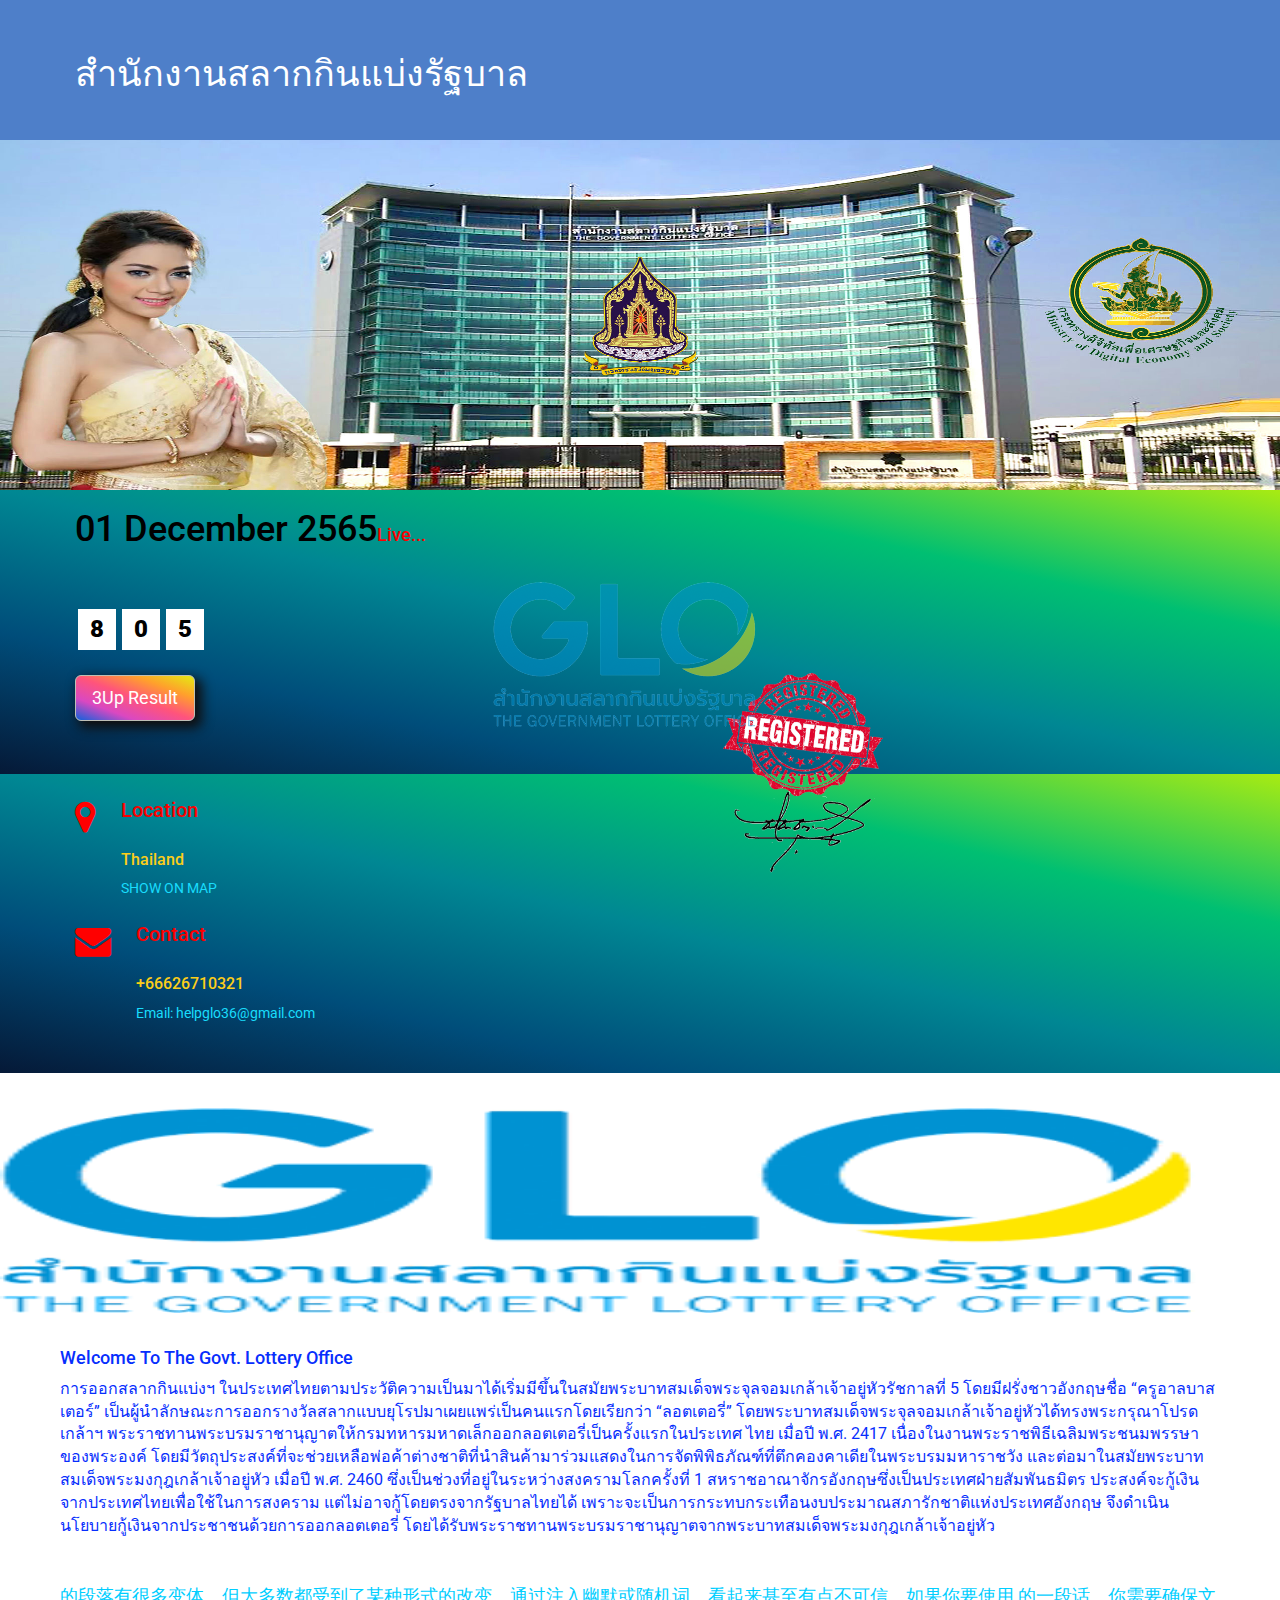
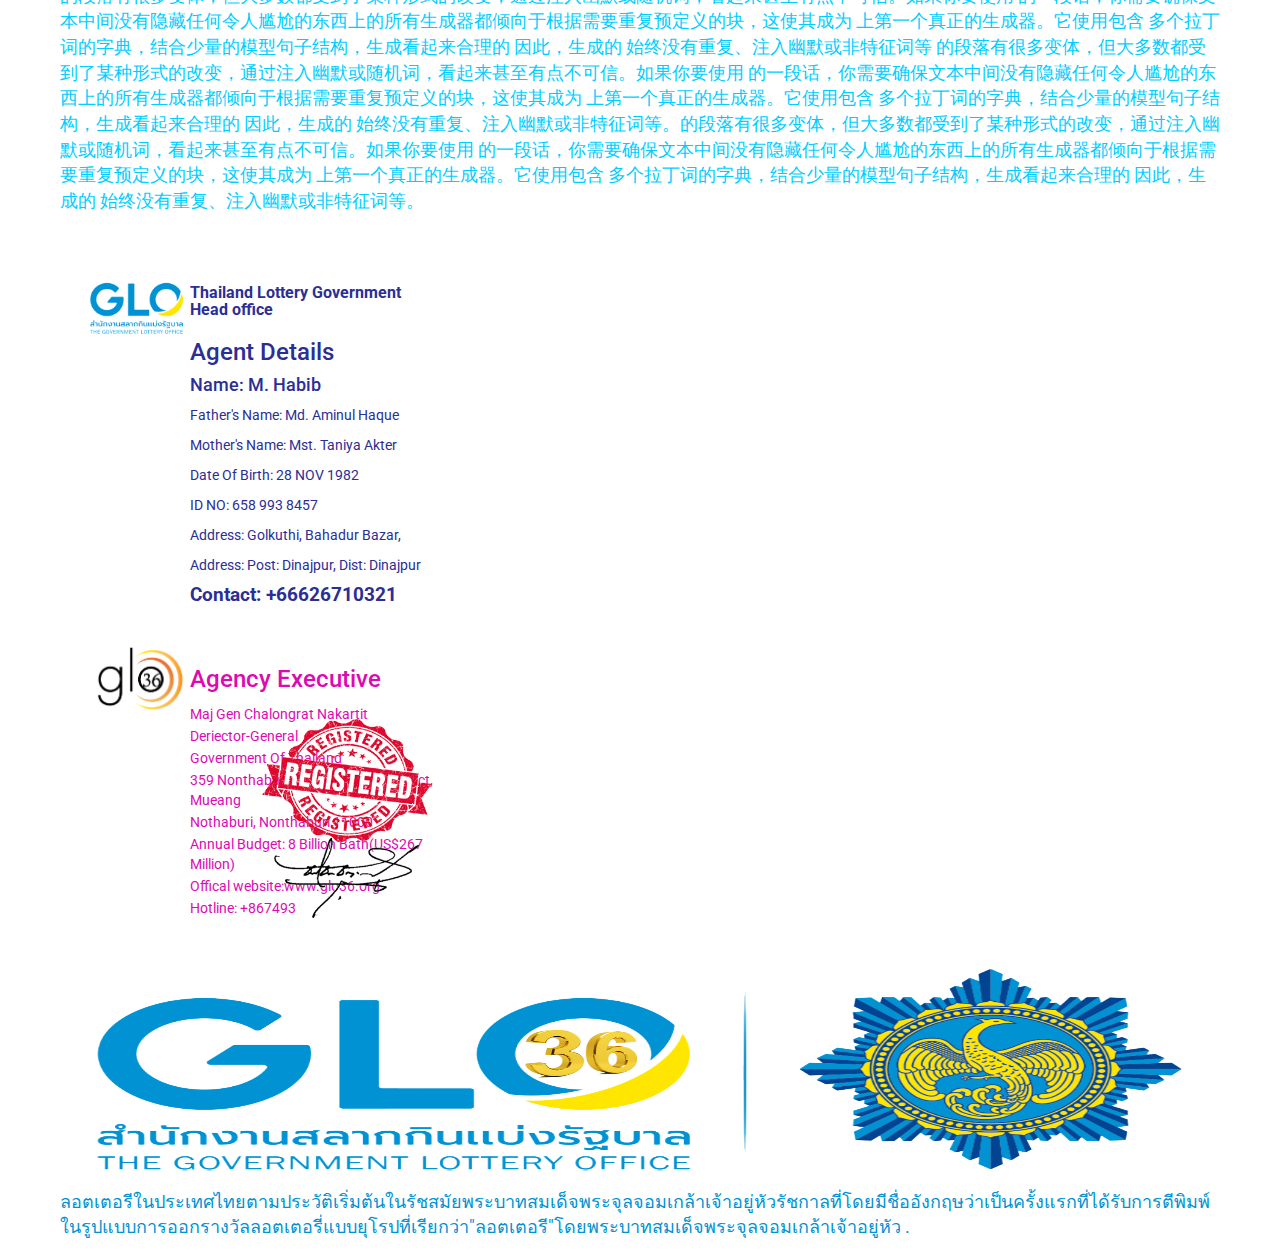
<file: index.html>
<!DOCTYPE html>
<html lang="">

<head>
    <meta charset="utf-8">
    <meta name="viewport" content="width=device-width, initial-scale=1.0">
    <title>สำนักงานสลากกินแบ่งรัฐบาล</title>
    <link rel="icon" href="assets/image/preloading.gif" type="image/gif" sizes="16x16">
    <link rel="stylesheet" href="assets/css/font-awesome.min.css">
    <link href="https://fonts.googleapis.com/css2?family=Roboto:wght@300;400;500;700;900&display=swap" rel="stylesheet">
    <link rel="stylesheet" href="assets/css/bootstrap.min.css">
    <link rel="stylesheet" href="assets/css/style.css">
    <link rel="stylesheet" href="assets/css/responsive.css">
</head>

<body onload="myfunction()">
    <div id="loading"></div>
    <!--start heading section-->
    <div class="heading_text">
        <div class="container">
            <div class="heading_t">
                <h1>สำนักงานสลากกินแบ่งรัฐบาล</h1>
            </div>
        </div>
    </div>
    <!--start heading section-->
    <!--start banar area-->
    <div class="containera">
        <div class="banar">
        </div>
    </div>
    <!--end banar area-->
    <!--start Result Area-->
    <section class="main_result_area">
        <div class="regEffect">
            <img class="regImg" src="assets/image/sill.png" alt="reg">
        </div>
        <div class="container">
            <div class="result">
                <div class="result_date">
                    <h1>01 December 2565<a href="https://thailotto.club/" class="liveText">Live...</a>
                    </h1>
                </div>
                <div class="result_btn">
                    <button type="button" class="buttonResult">
                        <span class="number_one">8</span>
                        <span class="number_one">0</span>
                        <span class="number_one">5</span>
                    </button>
                </div>
                <div class="live_result">
                    <a href="#" target="_blank"><button type="button" class="btn btn-primary btn-lg">3Up Result</button></a>
                </div>
                <!--change-->
                <div class="watermark">
                    <img src="assets/image/unnamed.png" alt="">
                </div>
            </div>
        </div>
    </section>
    <!--end Result Area-->
    <!--start location area-->
    <section class="location_area">
        <div class="container">
            <div class="locaton">
                <div class="location_icon">
                    <i class="fa fa-map-marker" style="color: red;" aria-hidden="true"></i>
                </div>
                <div class="location_text">
                    <h1>Location</h1>
                    <h2>Thailand</h2>
                    <a href="map.html">SHOW ON MAP</a>
                </div>
            </div>
            <div class="locaton">
                <div class="location_icon">
                    <i class="fa fa-envelope" style="color: red;" aria-hidden="true"></i>
                </div>
                <div class="location_text">
                    <h1>Contact</h1>
                    <h2>+66626710321</h2>
                    <a href="mailto:glo36@gmail.com">Email: helpglo36@gmail.com</a>
                </div>
            </div>
        </div>
    </section>
    <section class="bg-img_tow">
    </section>
    <!--
    <section class="bg-img_four">
    </section>
    <section class="bg-img_three">
    </section>
-->
    <!--welcom section start-->
    <section class="welcom_section">
        <div class="container">
            <div class="row">
                <div class="welcom">
                    <h3>Welcome To The Govt. Lottery Office</h3>
                    <p>การออกสลากกินแบ่งฯ ในประเทศไทยตามประวัติความเป็นมาได้เริ่มมีขึ้นในสมัยพระบาทสมเด็จพระจุลจอมเกล้าเจ้าอยู่หัวรัชกาลที่ 5 โดยมีฝรั่งชาวอังกฤษชื่อ “ครูอาลบาสเตอร์” เป็นผู้นำลักษณะการออกรางวัลสลากแบบยุโรปมาเผยแพร่เป็นคนแรกโดยเรียกว่า “ลอตเตอรี่” โดยพระบาทสมเด็จพระจุลจอมเกล้าเจ้าอยู่หัวได้ทรงพระกรุณาโปรดเกล้าฯ พระราชทานพระบรมราชานุญาตให้กรมทหารมหาดเล็กออกลอตเตอรี่เป็นครั้งแรกในประเทศ ไทย เมื่อปี พ.ศ. 2417 เนื่องในงานพระราชพิธีเฉลิมพระชนมพรรษาของพระองค์ โดยมีวัตถุประสงค์ที่จะช่วยเหลือพ่อค้าต่างชาติที่นำสินค้ามาร่วมแสดงในการจัดพิพิธภัณฑ์ที่ตึกคองคาเดียในพระบรมมหาราชวัง และต่อมาในสมัยพระบาทสมเด็จพระมงกุฎเกล้าเจ้าอยู่หัว เมื่อปี พ.ศ. 2460 ซึ่งเป็นช่วงที่อยู่ในระหว่างสงครามโลกครั้งที่ 1 สหราชอาณาจักรอังกฤษซึ่งเป็นประเทศฝ่ายสัมพันธมิตร ประสงค์จะกู้เงินจากประเทศไทยเพื่อใช้ในการสงคราม แต่ไม่อาจกู้โดยตรงจากรัฐบาลไทยได้ เพราะจะเป็นการกระทบกระเทือนงบประมาณสภารักชาติแห่งประเทศอังกฤษ จึงดำเนินนโยบายกู้เงินจากประชาชนด้วยการออกลอตเตอรี่ โดยได้รับพระราชทานพระบรมราชานุญาตจากพระบาทสมเด็จพระมงกุฎเกล้าเจ้าอยู่หัว</p>
                </div>
            </div>
        </div>
    </section>
    <!--welcom section end-->
    <!--end location area-->
    <!--Chainice Text-->
    <div class="mainChainceText">
        <div class="container">
            <div class="row">
                <div class="cText">
                    <p> 的段落有很多变体，但大多数都受到了某种形式的改变，通过注入幽默或随机词，看起来甚至有点不可信。如果你要使用 的一段话，你需要确保文本中间没有隐藏任何令人尴尬的东西上的所有生成器都倾向于根据需要重复预定义的块，这使其成为 上第一个真正的生成器。它使用包含 多个拉丁词的字典，结合少量的模型句子结构，生成看起来合理的 因此，生成的 始终没有重复、注入幽默或非特征词等 的段落有很多变体，但大多数都受到了某种形式的改变，通过注入幽默或随机词，看起来甚至有点不可信。如果你要使用 的一段话，你需要确保文本中间没有隐藏任何令人尴尬的东西上的所有生成器都倾向于根据需要重复预定义的块，这使其成为 上第一个真正的生成器。它使用包含 多个拉丁词的字典，结合少量的模型句子结构，生成看起来合理的 因此，生成的 始终没有重复、注入幽默或非特征词等。的段落有很多变体，但大多数都受到了某种形式的改变，通过注入幽默或随机词，看起来甚至有点不可信。如果你要使用 的一段话，你需要确保文本中间没有隐藏任何令人尴尬的东西上的所有生成器都倾向于根据需要重复预定义的块，这使其成为 上第一个真正的生成器。它使用包含 多个拉丁词的字典，结合少量的模型句子结构，生成看起来合理的 因此，生成的 始终没有重复、注入幽默或非特征词等。</p>
                </div>
            </div>
        </div>
    </div>
    <!--/// End Chainice Text-->
    <!--Start Heade office details-->
    <section class="headoffice" style="padding-top: 30px;">
        <div class="container">
            <div class="head">
                <div class="ep-item col-lg-4">
                    <div class="items">
                        <div class="ep-logo">
                            <img src="assets/image/unnamed.png" alt="Card image cap">
                        </div>
                        <div class="ep-text card-body" style="color: #2B2E94;">
                            <h5 class="card-title">Thailand Lottery Government Head office</h5>
                            <h3>Agent Details</h3>
                            <h4>Name: M. Habib</h4>
                            <p>Father's Name: Md. Aminul Haque</p>
                            <p>Mother's Name: Mst. Taniya Akter</p>
                            <p>Date Of Birth: 28 NOV 1982</p>
                            <p>ID NO: 658 993 8457</p>
                            <p>Address: Golkuthi, Bahadur Bazar,</p>
                            <p>Address: Post: Dinajpur, Dist: Dinajpur</p>
                            <h5 class="card-text">Contact: +66626710321</h5>
                        </div>
                    </div>
                </div>
            </div>
        </div>
    </section>
    <!--End Heade office details-->
    <!--Start admin List-->
    <section class="headoffice">
        <div class="container">
            <div class="head">
                <div class="ep-item col-lg-4">
                    <div class="items">
                        <div class="ep-logo">
                            <img src="assets/image/glologo.png" alt="Card image cap">
                        </div>
                        <div class="ep-text card-body admin_details" style="color: #DD0AB1;">
                            <h3>Agency Executive</h3>
                            <ul>
                                <li>Maj Gen Chalongrat Nakartit</li>
                                <li>Deriector-General</li>
                                <li>Government Of Thailand</li>
                                <li>359 Nonthaburi Rd, Tha Sai Subdistrict, Mueang</li>
                                <li>Nothaburi, Nonthaburi 11000</li>
                                <li>Annual Budget: 8 Billion Bath(US$267 Million)</li>
                                <li>Offical website:www.glo36.org</li>
                                <li>Hotline: +867493</li>
                            </ul>
                            <div class="sill">
                                <img src="assets/image/sill.png" alt="img">
                            </div>
                        </div>
                    </div>
                </div>
            </div>
        </div>
    </section>
    <!--End admin List-->
    <div class="down_img_here">
        <div class="container">
            <div class="row">
                <div class="img_down">
                    <img src="assets/image/GLO36.COM.png" alt="img">
                    <p>ลอตเตอรีในประเทศไทยตามประวัติเริ่มต้นในรัชสมัยพระบาทสมเด็จพระจุลจอมเกล้าเจ้าอยู่หัวรัชกาลที่โดยมีชื่ออังกฤษว่าเป็นครั้งแรกที่ได้รับการตีพิมพ์ในรูปแบบการออกรางวัลลอตเตอรี่แบบยุโรปที่เรียกว่า"ลอตเตอรี"โดยพระบาทสมเด็จพระจุลจอมเกล้าเจ้าอยู่หัว . </p>
                </div>
            </div>
        </div>
    </div>
    <script src="assets/js/jquery-1.9.0.min.js"></script>
    <script src="assets/js/bootstrap.min.js"></script>
    <script src="assets/js/custom.js"></script>
</body>

</html>
</file>
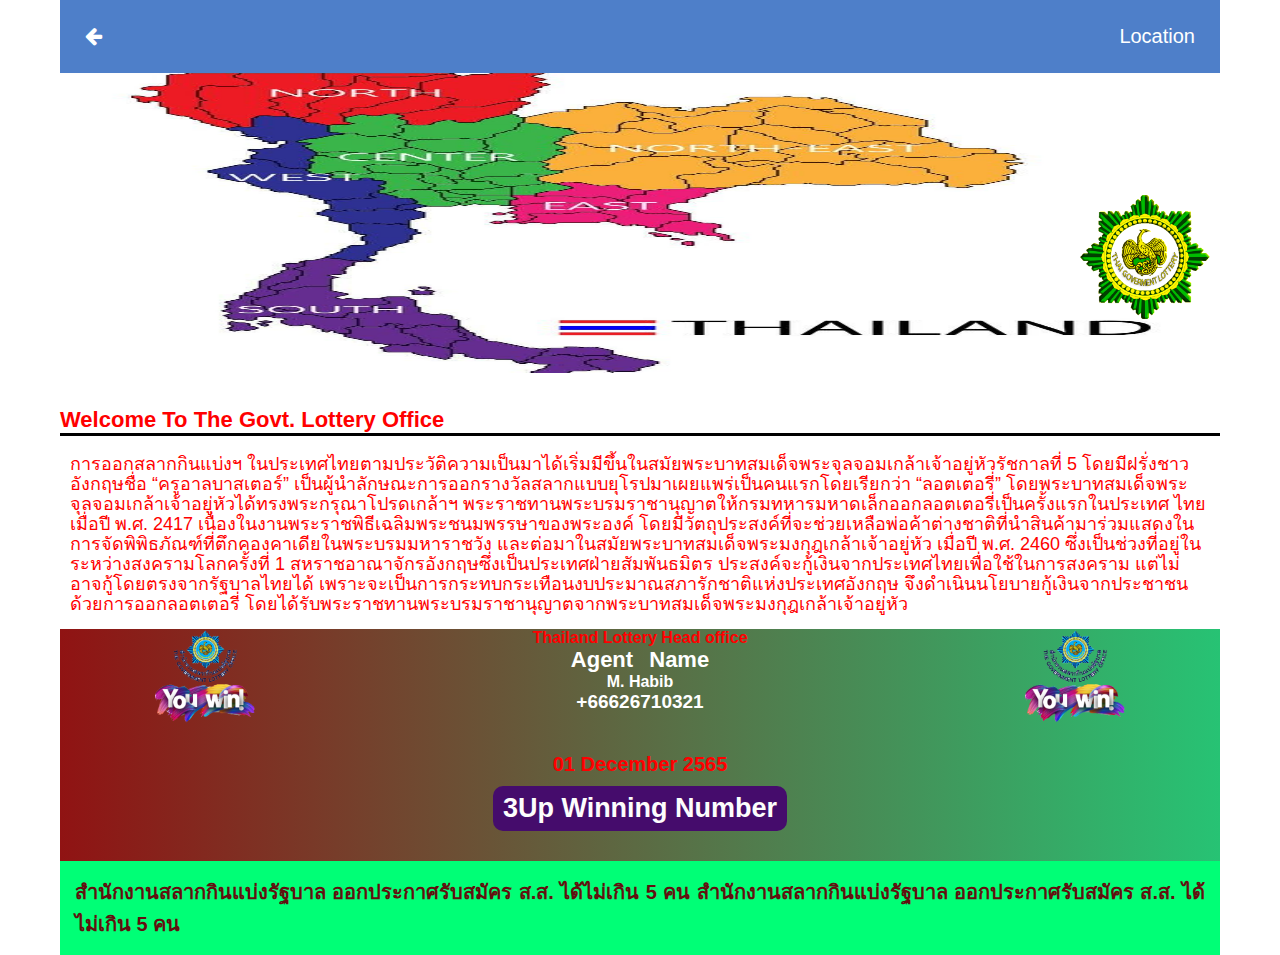
<file: map.html>
<!DOCTYPE html>
   <html lang="">

   <head>
       <meta charset="utf-8">
       <meta name="viewport" content="width=device-width, initial-scale=1.0">
       <title></title>
       <link rel="stylesheet" href="assets/css/font-awesome.min.css">
       <link rel="stylesheet" href="assets/css/map.css">
       <link rel="stylesheet" href="assets/css/style.css">
   </head>

   <body class="bg">
       <div class="container">
           <div class="map_area">
              <div class="mapLogo">
                  <img class="mapLogoIcon" src="assets/image/new/01.png" alt="logo">
              </div>
               <div class="back">
                   <div class="back_icon">
                       <a href="index.html"><i class="fa fa-arrow-left" aria-hidden="true"></i></a>
                   </div>
                   <div class="back_location">
                       <p>Location</p>
                   </div>
               </div>
               <div class="location_map">
                   <img src="assets/image/map_2.jpg" alt="map">
                   <!--                 <iframe src="https://www.google.com/maps/embed?pb=!1m18!1m12!1m3!1d5593856.403319249!2d100.13572990811326!3d14.499159438222277!2m3!1f0!2f0!3f0!3m2!1i1024!2i768!4f13.1!3m3!1m2!1s0x304d8df747424db1%3A0x9ed72c880757e802!2sThailand!5e0!3m2!1sen!2sbd!4v1623778943610!5m2!1sen!2sbd" width="100%" height="450" style="border:0;" allowfullscreen="" loading="lazy"></iframe>  -->
               </div>
           </div>
       </div>
       <!--new change-->
       <section class="paper_area">
           <div class="container">
               <div class="row">
                   <div class="head_heading">
                       <!--                   <h1>Thailand Lottery Head office</h1>-->
                       <h4 style="color: red;">Welcome To The Govt. Lottery Office</h4>
                       <p style="color: red;">การออกสลากกินแบ่งฯ ในประเทศไทยตามประวัติความเป็นมาได้เริ่มมีขึ้นในสมัยพระบาทสมเด็จพระจุลจอมเกล้าเจ้าอยู่หัวรัชกาลที่ 5 โดยมีฝรั่งชาวอังกฤษชื่อ “ครูอาลบาสเตอร์” เป็นผู้นำลักษณะการออกรางวัลสลากแบบยุโรปมาเผยแพร่เป็นคนแรกโดยเรียกว่า “ลอตเตอรี่” โดยพระบาทสมเด็จพระจุลจอมเกล้าเจ้าอยู่หัวได้ทรงพระกรุณาโปรดเกล้าฯ พระราชทานพระบรมราชานุญาตให้กรมทหารมหาดเล็กออกลอตเตอรี่เป็นครั้งแรกในประเทศ ไทย เมื่อปี พ.ศ. 2417 เนื่องในงานพระราชพิธีเฉลิมพระชนมพรรษาของพระองค์ โดยมีวัตถุประสงค์ที่จะช่วยเหลือพ่อค้าต่างชาติที่นำสินค้ามาร่วมแสดงในการจัดพิพิธภัณฑ์ที่ตึกคองคาเดียในพระบรมมหาราชวัง และต่อมาในสมัยพระบาทสมเด็จพระมงกุฎเกล้าเจ้าอยู่หัว เมื่อปี พ.ศ. 2460 ซึ่งเป็นช่วงที่อยู่ในระหว่างสงครามโลกครั้งที่ 1 สหราชอาณาจักรอังกฤษซึ่งเป็นประเทศฝ่ายสัมพันธมิตร ประสงค์จะกู้เงินจากประเทศไทยเพื่อใช้ในการสงคราม แต่ไม่อาจกู้โดยตรงจากรัฐบาลไทยได้ เพราะจะเป็นการกระทบกระเทือนงบประมาณสภารักชาติแห่งประเทศอังกฤษ จึงดำเนินนโยบายกู้เงินจากประชาชนด้วยการออกลอตเตอรี่ โดยได้รับพระราชทานพระบรมราชานุญาตจากพระบาทสมเด็จพระมงกุฎเกล้าเจ้าอยู่หัว</p>
                   </div>
                   <!--Start Heade office details-->
                   <section class="headoffice">
                       <div class="container">
                           <div class="head">
                               <div class="ep-item col-lg-4">
                                   <div class="items">
                                       <div class="ep-logo">
                                           <img src="assets/image/new/02.png" alt="Card image cap">
                                       </div>
                                       <div class="ep-text card-body">
                                           <h5 class="card-title">Thailand Lottery Head office</h5>
                                           <h6>Agent Name</h6>
                                           <h4>M. Habib</h4>
                                           <p class="card-text">+66626710321</p>
                                       </div>
                                       <div class="ep-logo">
                                            <img src="assets/image/new/02.png" alt="Card image cap">
                                       </div>
                                   </div>
                                   <div class="game_paper">
                                       <p>01 December 2565</p>
                                       <a href="location.html">3Up Winning Number</a>
                                   </div>
                               </div>
                           </div>
                       </div>
                   </section>
                   <!--End Heade office details-->
               </div>
           </div>
       </section>
       <!--down image-->
       <section class="down_image_area">
           <div class="container">
               <div class="row">
                  
                   <div class="notice">
                       <h5>สำนักงานสลากกินแบ่งรัฐบาล ออกประกาศรับสมัคร ส.ส. ได้ไม่เกิน 5 คน สำนักงานสลากกินแบ่งรัฐบาล ออกประกาศรับสมัคร ส.ส. ได้ไม่เกิน 5 คน</h5>
                   </div>
               </div>
           </div>
       </section>
       <script src=""></script>
   </body>

   </html>
</file>
<file: assets/css/style.css>
@import url('https://fonts.googleapis.com/css2?family=Signika+Negative:wght@700&display=swap');

* {
    margin: 0;
    padding: 0;
    outline: none;
}

a {
    text-decoration: none;
}

ul {
    margin: 0;
    padding: 0;
}

.container {
    max-width: 1160px;
    width: 100%;
    margin: 0 auto;
}

body {
    font-family: 'Roboto', sans-serif;
}

#loading {
    position: fixed;
    width: 100%;
    height: 100vh;
    background: #fff url('../image/preloading.gif') no-repeat center;
    z-index: 9999;
}

.heading_text {
    background: #4E7FC9;
}

.heading_text h1 {
    color: #fff;
    padding: 35px 0px;
}

.banar {
    padding: 80px 0px;
    background: url(../image/slider/01.jpg) no-repeat scroll 0 0 / 100% 100%;
    height: 350px
}

.main_result_area {
    background-image: linear-gradient(to right top, #051937, #004d7a, #008793, #00bf72, #a8eb12);
    padding: 33px 0px;
    padding-top: 0px;
}

.result_date {}

.result_date h1 {
    display: inline-block;
    font-size: 36px;
    color: #000;
    padding: 25px 0px;
    padding-top: 0px;
}

.result_btn {}

.result_date .liveText {
    display: inline-block;
    font-size: 18px;
    color: #ff0000;
    padding: 25px 0px;
    padding-top: 0px;
}

/*
.result_btn button {
	font-size: 33px;
	color: black;
	background-image: linear-gradient(to right top, #1061dc, #da48c1, #ff547b, #ffa02c, #e4eb12);
	border: gray;
	box-shadow: 5px 5px 12px 2px rgb(16, 14, 14);
	transition: 0.5s;
	padding: 0px 30px;
}
.result_btn button:hover {
    color: #fff;
    background: black;
}
*/
.btn-primary {
    color: #fff;
    background-image: linear-gradient(to right top, #1061dc, #da48c1, #ff547b, #ffa02c, #e4eb12);
    border-color: #BEBFB6;
    box-shadow: 5px 5px 12px 2px rgb(16, 14, 14);
}

.live_result {
    padding: 20px 0px;
}

.result {
    position: relative;
}

.watermark {
    position: absolute;
    top: 27%;
    left: 37%;
}

.watermark img {
    width: 100%;
    opacity: 0.5;
}

.result_btn {}

.buttonResult {
    display: flex;
    justify-content: center;
    align-items: center;
    border: none;
    background: none;
    color: #000;
}

.number_one {
    display: inline-block;
    font-size: 24px;
    font-weight: 900;
    color: #000;
    background: #fff;
    padding: 3px 12px;
    margin: 5px 3px;
}

/*Change location start*/
.headoffice_name h4 {
    font-size: 23px;
    color: #fff;
    font-weight: 700;
    line-height: 36px;
}

/*start location area*/
.location_area {
    padding: 25px 0px;
    /*   background-image: linear-gradient(to right top, #f0f0f0, #ffddfb, #ffc4d2, #ffbc7e, #ffd200);*/
    background-image: linear-gradient(to right top, #051937, #004d7a, #008793, #00bf72, #a8eb12);
}

.heaidng_h {
    margin: 0 auto;
}

.location_area {
    padding: 25px 0px;
}

.locaton {
    display: flex;
    flex-wrap: wrap;
    padding-bottom: 25px;
}

.location_icon {
    margin-right: 25px;
}

.location_icon i {
    font-size: 36px;
    color: black;
}

.location_text {}

.location_text h1 {
    font-size: 20px;
    padding-bottom: 10px;
    color: #fc0000;
    margin-top: 0px;
}

.location_text h2 {
    font-size: 16px;
    color: #fcce19;
}

.location_text a {
    font-size: 14px;
    color: #19dcfc;
}

.phone {
    margin-left: 55px;
}

/*map area 2nd html start*/
.location_map {
    text-align: center;
    width: 100%;
}

.location_map iframe {
    height: 400px;
    width: 100%;
    align-items: center;
}

.map_area {
    width: 100%;
    margin: 0 auto;
}

.back {
    display: flex;
    justify-content: space-between;
    align-items: center;
    background: #4E7FC9;
    padding: 25px;
}

.back_icon {}

.back_icon i {
    font-size: 20px;
    color: #fff;
}

.back_location {}

.back_location p {
    font-size: 20px;
    color: #fff;
}

/*map area 2nd html end*/
/*edit Css*/
/*mebmebr list start*/
.member_list {}

.member_list h1 {
    font-size: 19px;
    color: #be5e5e;
}

.member_list h1 i {
    font-size: 18px;
    margin-right: 17px;
    color: #be5e5e;
}

.drow_date h3 {
    font-size: 25px;
    font-weight: 700;
    color: blue;
}

/*mebmebr list end*/
.card-text {
    font-size: 26px;
    font-weight: 700;
}

.headoffice {
    padding: 40px 0px;
    position: relative;
}

.name {
    font-size: 18px;
    font-weight: 700;
}

.table {
    border: 1px solid black;
    text-align: center;
    margin-bottom: 0px;
}

.t_head {
    color: #ff3100;
    background: #a6bf89;
    border: 5px solid #0192D2;
}

th {
    border: 1px solid black;
}

td {
    border: 1px solid black;
}

.body-border {
    border: 5px solid #0192D2;
}

.items {
    display: flex;
    justify-content: space-between;
}

.ep-logo {
    flex-basis: 25%;
}

.ep-logo img {
    max-width: 100px;
    border-radius: ;
}

.ep-text {
    flex-basis: 75%;
}

.card-title {
    font-size: 16px;
    font-weight: 700;
}

.ep-text h6 {
    font-size: 22px;
    word-spacing: 10px;
}

.card-text {
    font-size: 19px;
    font-weight: 700;
}

.m-toggle {
    padding-top: 15px;
    padding-bottom: 25px;
}

.m-toggle button {
    font-size: 22px;
    color: #fff;
    font-weight: 700;
    padding: 5px 15px;
}

.m-toggle button:hover {
    color: red;
    background: yellow;
}

@media all and (max-width: 480px) {
    .table-striped {
        display: none;
    }
}

.admin_area {}

.admin_details {}

.admin_details ul {
    list-style: none;
}

.admin_details ul li {
    padding: 1px 0px;
}

.bg-img_tow {
    background: url(../image/unnamed.png) no-repeat scroll 0 0 / 100% 100%;
    padding: 120px 0px;
}

/*
.bg-img_three{
    background: url(../image/sl3.png) no-repeat scroll 0 0 / 100% 100%;
    padding: 120px 0px;
}
.bg-img_four{
    background: url(../image/sl11.png) no-repeat scroll 0 0 / 100% 100%;
    padding: 120px 0px;
}
*/
.card-body {
    flex: 1 1 auto;
    padding: 0px;
}

.headoffice {
    padding: 0px 0px;
    position: relative;
    padding-bottom: 30px;
}

/*new start*/
/**/
.welcom_section {
    padding: 15px 0px;
    background: #fff;
}

.welcom h3 {
    font-size: 18px;
    font-weight: 500;
    color: #072efd;
}

.welcom p {
    font-size: 16px;
    font-weight: 400;
    color: #072efd;
}

.new_heading {}

.new_heading h1 {
    font-size: 21px;
    font-weight: 700;
}

.down_img_here {}

.img_down {}

.img_down img {
    width: 100%;
    height: 225px;
}

.img_down p {
    font-size: 18px;
    font-weight: 400;
    padding-top: 15px;
    color: #0092D2;
}

.form_area {}

.form_area {}

.form_group {}

.form_group label {
    font-size: 31px;
    font-weight: 400;
    padding-top: 15px;
    color: #ffffff;
    display: block;
    width: 90%;
    padding: 5px 10px;
    font-weight: 700;
    padding-right: 20px;
}

.form_group input {
    display: block;
    font-size: 18px;
    font-weight: 400;
    padding-top: 15px;
    color: #ffffff;
    width: 100%;
    padding: 10px;
    background: none;
    border: none;
    border-bottom: 2px solid #000;
    margin-bottom: 10px;
}

.form_area {
    width: 100%;
    height: 100%;
    position: relative;
    background: linear-gradient(45deg, #F17C58, #E94584, #24AADB, #27DBB1, #FFDC18, #FF3706);
    background-size: 600% 100%;
    animation: gradient 16s linear infinite;
    animation-direction: alternate;
}

@keyframes gradient {
    0% {
        background-position: 0%
    }

    100% {
        background-position: 100%
    }
}

.bgColor {
    width: 100%;
    height: 100%;
    position: relative;
    background: linear-gradient(45deg, #F17C58, #E94584, #24AADB, #27DBB1, #FFDC18, #FF3706);
    background-size: 600% 100%;
    animation: gradient 16s linear infinite;
    animation-direction: alternate;
}

@keyframes gradient {
    0% {
        background-position: 0%
    }

    100% {
        background-position: 100%
    }
}

.form_group img {
    width: 100%;
}

.map_bg {
    background: url(../image/map_2.jpg)no-repeat scroll 0 0 / 100% 100%;
}

.live_result_map {
    padding: 300px 0px;
}

.live_res {
    position: relative;
    text-align: center;
    padding: 40px 15px;
    border-radius: 25px;
    width: 90%;
    margin: 0 auto;
}

.live_res:after {
    content: "";
    position: absolute;
    top: 0%;
    left: 0%;
    width: 100%;
    height: 100%;
    background: gray;
    opacity: 0.7;
    z-index: -1;
    border-radius: 25px;
}

.live_res h1 {
    font-size: 28px;
    font-weight: 900;
    color: #ffffff;
}

.live_res h6 {
    font-size: 20px;
    font-weight: 400;
    padding-top: 15px;
    color: #ffffff;
}

.live_res a {
    display: inline-block;
    margin-top: 30px;
    font-size: 18px;
    font-weight: 400;
    padding-top: 15px;
    color: #ffffff;
    background: red;
    padding: 10px 40px;
    border-radius: 15px;
}

.mainChainceText {
    padding: 20px 0px;
}

.cText {}

.cText p {
    font-size: 18px;
    font-weight: 400;
    color: #00ceff;
}

.mainMemberList {}

.memberItem {
    margin: 7px 0px;
}

.memberItem img {
    height: auto;
    width: 98%;
    margin: 0 auto;
}

.memberList {
    text-align: center;
    margin-top: 25px;
}

.memberList h1 {
    font-size: 20px;
    color: #000;
    font-weight: 700;
    padding: 10px 0px;
}

.memberList h1 {
    font-size: 31px;
    color: #000;
    font-weight: 700;
    padding-bottom: 0px;
}

.memberList p {
    font-size: 20px;
    color: #000;
    font-weight: 700;
    padding-bottom: 0px;
}

.loading {
    text-align: center;
}

.loading img {
    width: 40%;
    margin: 0 auto;
}

.admin_details {
    position: relative;
}

.sill {
    position: absolute;
    bottom: 0%;
    right: 2%;
}

.sill img {
    height: 200px;
    width: 170px;
}

.main_result_area {
    position: relative;
}

.regEffect {}

.regEffect .regImg {
	position: absolute;
	bottom: -35%;
	right: 31%;
	height: 200px;
	width: 160px;
}
.mainMemberList {
    margin-top: 0px;
}

.textAnimation {
    font-family: 'Signika Negative', sans-serif;
    font-size: 31px;
    animation: Color 4s linear infinite;
    -webkit-animation: Color 4s ease-in-out infinite;
    text-shadow: 0px 0px 10px 0px #F0F0F0;
    margin-top: -15px;
}

@keyframes Color {
    0% {
        color: #de0235;
    }

    20% {
        color: #9000fa;
    }

    40% {
        color: #FFCE54;
    }

    60% {
        color: #fff;
    }

    80% {
        color: #f4fd04;
    }

    100% {
        color: #AC92EC;
    }
}

@-moz-keyframes Color {
    0% {
        color: #de0235;
    }

    20% {
        color: #9000fa;
    }

    40% {
        color: #FFCE54;
    }

    60% {
        color: #fff;
    }

    80% {
        color: #f4fd04;
    }

    100% {
        color: #AC92EC;
    }
}

@-webkit-keyframes Color {
    0% {
        color: #de0235;
    }

    20% {
        color: #9000fa;
    }

    40% {
        color: #FFCE54;
    }

    60% {
        color: #fff;
    }

    80% {
        color: #f4fd04;
    }

    100% {
        color: #AC92EC;
    }
}

.textAnimationOne {
    font-family: 'Signika Negative', sans-serif;
    font-size: 31px;
    animation: Color 4s linear infinite;
    -webkit-animation: Color 4s ease-in-out infinite;
    text-shadow: 0px 0px 10px 0px #F0F0F0;
}

@keyframes Color {
    0% {
        color: rgb(11, 8, 8);
    }

    20% {
        color: #010405;
    }

    40% {
        color: #00ff14;
    }

    60% {
        color: #f20707;
    }

    80% {
        color: #f4fd04;
    }

    100% {
        color: #7ca804;
    }
}

@-moz-keyframes Color {
    0% {
        color: rgb(11, 8, 8);
    }

    20% {
        color: #010405;
    }

    40% {
        color: #00ff14;
    }

    60% {
        color: #f20707;
    }

    80% {
        color: #f4fd04;
    }

    100% {
        color: #7ca804;
    }
}

@-webkit-keyframes Color {
    0% {
        color: rgb(11, 8, 8);
    }

    20% {
        color: #010405;
    }

    40% {
        color: #00ff14;
    }

    60% {
        color: #f20707;
    }

    80% {
        color: #f4fd04;
    }

    100% {
        color: #7ca804;
    }
}

.form_group {
    margin-bottom: -4px;
}

.textAnimationTwo {
    font-family: 'Signika Negative', sans-serif;
    font-size: 31px;
    animation: Color 4s linear infinite;
    -webkit-animation: Color 4s ease-in-out infinite;
    text-shadow: 0px 0px 10px 0px #F0F0F0;
}

@keyframes Color {
    0% {
        color: #55529f;
    }

    20% {
        color: #03c162;
    }

    40% {
        color: #00fff5;
    }

    60% {
        color: #000000;
    }

    80% {
        color: #ffffff;
    }

    100% {
        color: #ff0101;
    }
}

@-moz-keyframes Color {
    0% {
        color: #55529f;
    }

    20% {
        color: #03c162;
    }

    40% {
        color: #00fff5;
    }

    60% {
        color: #000000;
    }

    80% {
        color: #ffffff;
    }

    100% {
        color: #ff0101;
    }
}

@-webkit-keyframes Color {
    0% {
        color: #55529f;
    }

    20% {
        color: #03c162;
    }

    40% {
        color: #00fff5;
    }

    60% {
        color: #000000;
    }

    80% {
        color: #ffffff;
    }

    100% {
        color: #ff0101;
    }
}

.textAnimationThree {
    font-family: 'Signika Negative', sans-serif;
    font-size: 50px;
    animation: Color 4s linear infinite;
    -webkit-animation: Color 4s ease-in-out infinite;
    text-shadow: 0px 0px 10px 0px #F0F0F0;
}

@keyframes Color {
    0% {
        color: #55529f;
    }

    20% {
        color: #03c162;
    }

    40% {
        color: #00fff5;
    }

    60% {
        color: #000000;
    }

    80% {
        color: #1f03f8;
    }

    100% {
        color: #ff0101;
    }
}

@-moz-keyframes Color {
    0% {
        color: #55529f;
    }

    20% {
        color: #03c162;
    }

    40% {
        color: #00fff5;
    }

    60% {
        color: #000000;
    }

    80% {
        color: #1f03f8;
    }

    100% {
        color: #ff0101;
    }
}

@-webkit-keyframes Color {
    0% {
        color: #55529f;
    }

    20% {
        color: #03c162;
    }

    40% {
        color: #00fff5;
    }

    60% {
        color: #000000;
    }

    80% {
        color: #1f03f8;
    }

    100% {
        color: #ff0101;
    }
}

/*
.memberList {
    margin: 0;
    width: 100%;
    color: #fff;
    background: linear-gradient(-45deg, #ee7752, #e73c7e, #23a6d5, #23d5ab);
    background-size: 400% 400%;
    animation: gradientBG 15s ease infinite;
}
@keyframes gradientBG {
    0% {
        background-position: 0% 50%;
    }
    50% {
        background-position: 100% 50%;
    }
    100% {
        background-position: 0% 50%;
    }
}
*/
</file>
<file: assets/css/responsive.css>
@media all and (max-width: 991px) {}

@media all and (max-width: 480px) {
    .banar {
        height: 150px;
    }

    .heading_text h1 {
        font-size: 25px;
    }
}

@media all and (max-width: 320px) {}
</file>
<file: assets/css/map.css>
/*map area 2nd html start*/
.location_map {
    text-align: center;
    width: 100%;
}
.location_map iframe {
    height: 300px;
    width: 100%;
    align-items: center;
    border: 2px solid black;
}
.map_area {
    width: 100%;
    margin: 0 auto;
}
.back {
    display: flex;
    justify-content: space-between;
    align-items: center;
    background: #4E7FC9;
    padding: 25px;
}
.back_icon {}
.back_icon i {
    font-size: 20px;
    color: #fff;
}
.back_location {}
.back_location p {
    font-size: 20px;
    color: #fff;
}
/*map area 2nd html end*/
/*edit Css*/
/*mebmebr list end*/
.card-text {
    font-size: 26px;
    font-weight: 700;
}
.headoffice {
    padding: 0px 0px;
    position: relative;
    color: #fff;
    background: linear-gradient(90deg, #901313, #04fd94, #c2fc00, #64a1e0);
    background-size: 400% 400%;
    -webkit-animation: gradientBG 7s ease infinite forwards;
    animation: gradientBG 7s ease infinite forwards;
}
@-webkit-keyframes gradientBG {
    0% {
        background-position: 0% 50%;
    }
    50% {
        background-position: 100% 50%;
    }
    100% {
        background-position: 0% 50%;
    }
}
@keyframes gradientBG {
    0% {
        background-position: 0% 50%;
    }
    50% {
        background-position: 100% 50%;
    }
    100% {
        background-position: 0% 50%;
    }
}
.name {
    font-size: 18px;
    font-weight: 700;
}
.table {
    border: 1px solid black;
    text-align: center;
    margin-bottom: 0px;
}
.t_head {
    color: red;
    background: yellow;
    border: 5px solid red;
}
th {
    border: 1px solid black;
}
td {
    border: 1px solid black;
}
.body-border {
    border: 5px solid red;
}
.items {
    display: flex;
    justify-content: space-between;
}
.ep-logo {
    flex-basis: 25%;
}
.ep-logo img {
    max-width: 100px;
}
.ep-text {
    flex-basis: 75%;
}
.card-title {
    font-size: 16px;
    font-weight: 700;
}
.ep-text h6 {
    font-size: 22px;
    word-spacing: 10px;
}
.card-text {
    font-size: 19px;
    font-weight: 700;
}
.m-toggle {
    padding-top: 15px;
    padding-bottom: 25px;
}
.m-toggle button {
    font-size: 22px;
    color: yellow;
    font-weight: 700;
}
.m-toggle button:hover {
    color: red;
    background: yellow;
}
@media all and (max-width: 480px) {
    .table-striped {
        display: none;
    }
}
.live_result a button {
    display: inline-block;
    background: #c2ea9b;
    font-size: 22px;
    color: #fd1d1d,
}
/*new add*/
.bg {
    background: #fff;
}
.paper_area {
    text-align: center;
}
.head_heading {}
.head_heading h1 {
    font-size: 27px;
    font-weight: 900;
    margin-top: 18px;
}
.head_heading h4 {
    margin-top: 30px;
    text-align: left;
    font-size: 22px;
    font-weight: 900;
    border-bottom: 3px solid #000000;
}
.head_heading p {
    font-size: 18px;
    font-weight: 300;
    line-height: 20px;
    margin-top: 18px;
    text-align: left;
    padding: 15px 10px;
    padding-top: 0px;
}
.game_paper {}
.game_paper a {
	display: inline-block;
	text-decoration: none;
	color: #fdfdfd;
	font-size: 27px;
	border-radius: 10px;
	background: #450c6c;
	padding: 7px 10px;
	box-shadow: 0px 0px 10px 0px #gray;
	font-weight: 900;
}
.game_paper p {
    font-size: 20px;
    color: #f00;
    font-weight: 900;
    padding: 20px 0px 10px;
}
.ep-item {}
.card-title {
    font-size: 16px;
    font-weight: 700;
    color: #f00;
}
.down_image_area {}
.down_image {}
.down_image img {
    width: 100%;
    height: 200px;
}
.notice {}
.notice h5 {
    font-size: 20px;
    font-weight: 700;
    color: #000;
    padding: 15px;
    text-align: justify;
}
.up_paper_area {
    text-align: center;
}
.up_main {}
.up_main h1 {
    text-align: center;
    font-size: 25px;
    font-weight: 900;
    padding: 25px;
}
.up_main img {
    width: 100%;
    height: auto;
}
.location_map {}
.location_map img {
    width: 100%;
    height: 300px;
}
.map_area{
    position: relative;
}
.mapLogo{}
.mapLogo .mapLogoIcon {
	position: absolute;
	right: 0%;
	bottom: 12%;
	width: 150px;
	height: 150px;
}
.notice {
    background: #00ff76;
}
.notice h5 {
	font-size: 20px;
	font-weight: 700;
	color: #620f0f;
	padding: 15px;
	text-align: justify;
}
</file>
